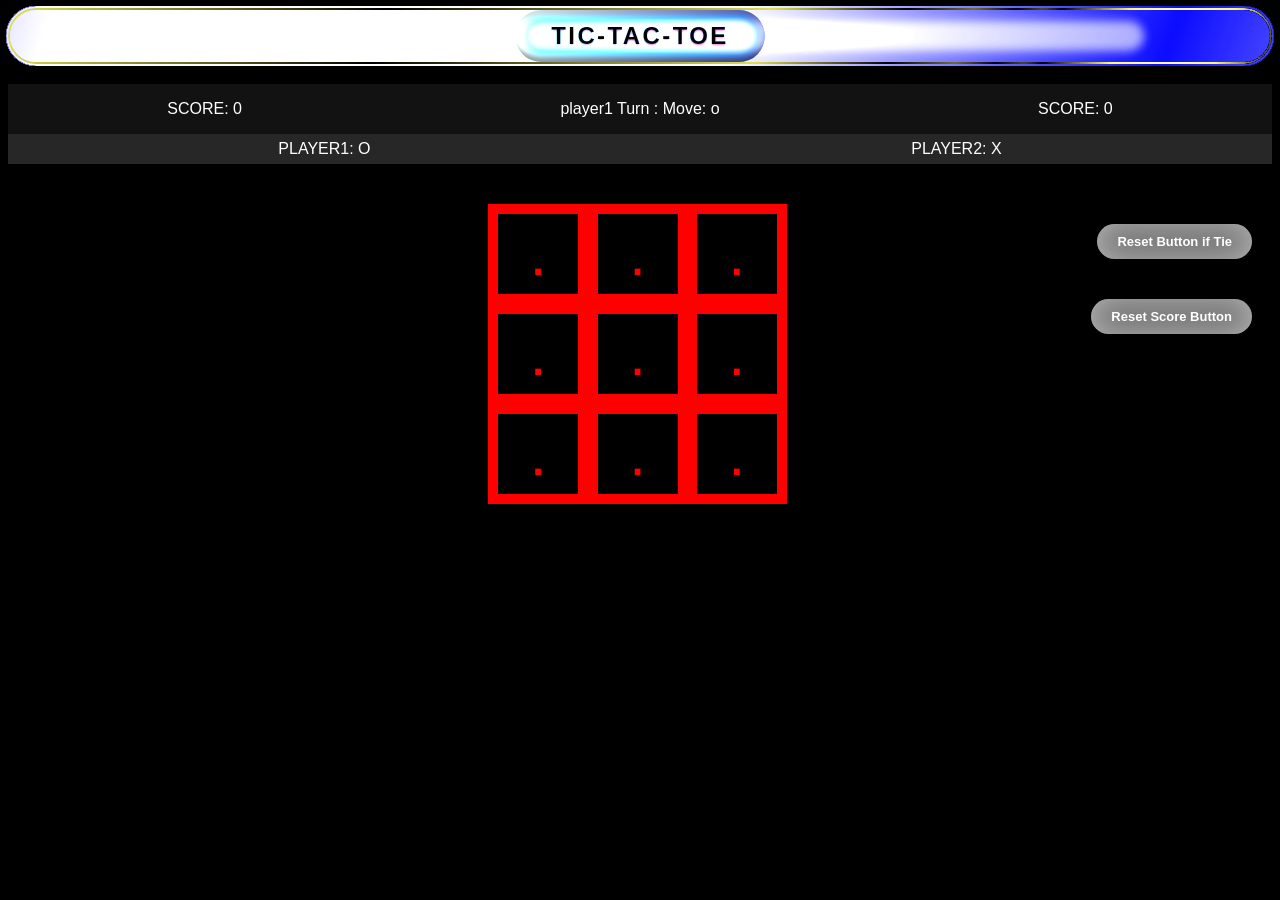
<file: index.html>
<!DOCTYPE html>
<html>
<head>
  <link rel="stylesheet" href="styles/main.css">

</head>




<body>
<!-- From Uiverse.io by dexter-st --> 
<div class="btn-wrapper">
  <div class="light"></div>
  <div
    class="gradient-layer"
    style="animation-delay: 0s; animation-duration: 25s;"
  ></div>
  <div
    class="gradient-layer"
    style="animation-delay: 0.15s; animation-duration: 15.9s;"
  ></div>
  <div
    class="gradient-layer"
    style="animation-delay: 0.53s; animation-duration: 26.4s;"
  ></div>
  <div
    class="gradient-layer"
    style="animation-delay: 0.45s; animation-duration: 17.8s;"
  ></div>
  <div
    class="gradient-layer"
    style="animation-delay: 1.6s; animation-duration: 19.2s;"
  ></div>
  <div
    class="gradient-layer"
    style="animation-delay: 1.6s; animation-duration: 29.2s;"
  ></div>
  <div
    class="gradient-layer"
    style="animation-delay: 1.6s; animation-duration: 20.2s;"
  ></div>
  <button class="gradient-btn">TIC-TAC-TOE</button>
  <div class="text-overlay">TIC-TAC-TOE</div>
</div>

<div class="score-container">
</div>

<div class="player-container">
  <div class="player1-div">PLAYER1: O</div>
  <div calss="player2-div">PLAYER2: X</div>
</div>

<div class="box-container2">
  <div class="box-container">
  </div>
</div>

<div class="container-popup-youwin">
</div>


<!--
---testing if resetGame works--

<button onclick="
resetGame();
">reset</button>
-->


<!--
<button onclick="
  triggerYouWinPopup();
">
  youwin
</button>

<button onclick="
 toNextRoundHTML();
">
  next
</button>
-->
<div class="reset-button-container">
  <div>
  <button class="resettie-button">Reset Button if Tie</button>
</div>
<div>
  <button class="resetscore-button">Reset Score Button</button>
</div>

</div>


  <script src="scripts/mechanics.js"></script>
</body>

</html>
</file>
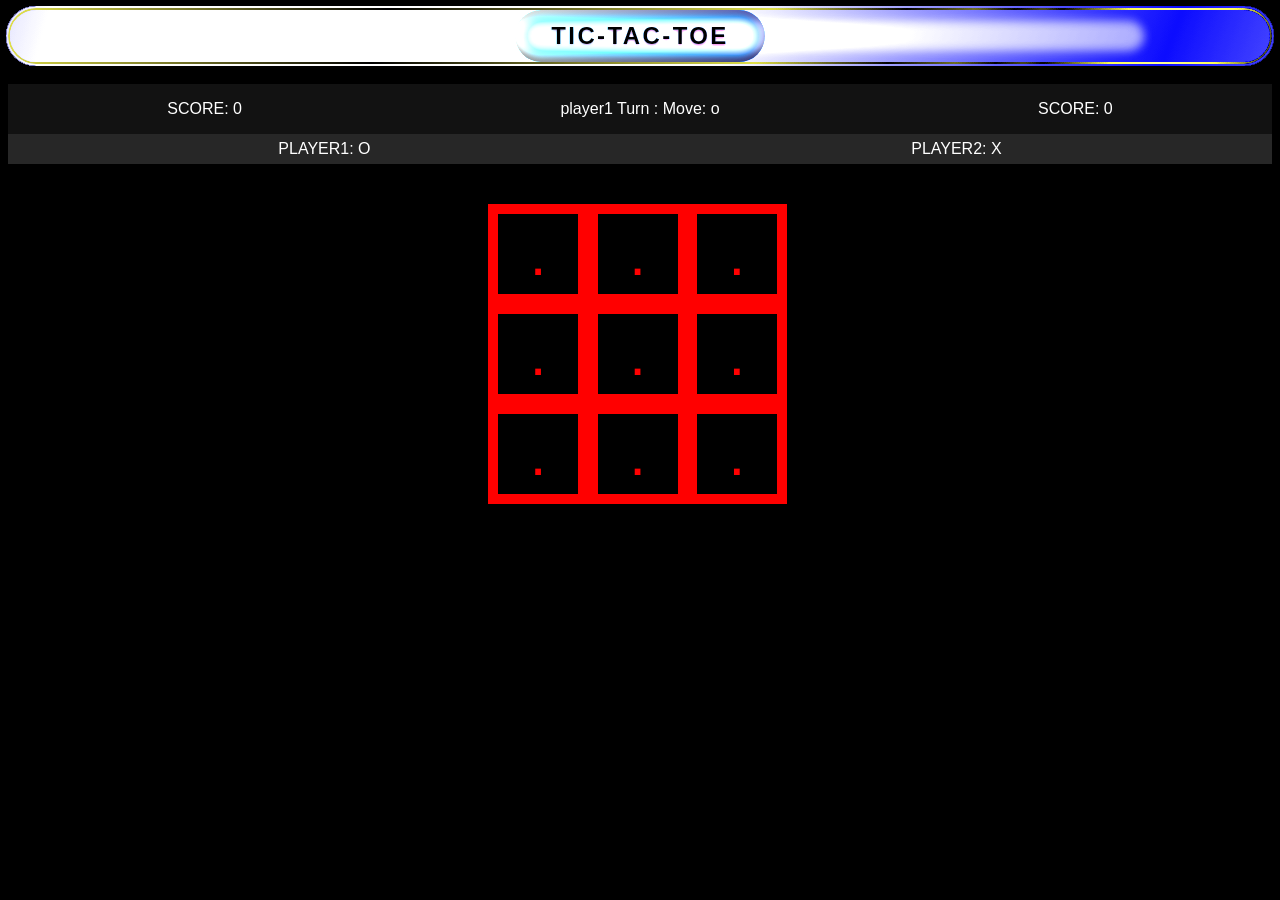
<file: main.html>
<!DOCTYPE html>
<html>
<head>
  <link rel="stylesheet" href="styles/main.css">

</head>




<body>
<!-- From Uiverse.io by dexter-st --> 
<div class="btn-wrapper">
  <div class="light"></div>
  <div
    class="gradient-layer"
    style="animation-delay: 0s; animation-duration: 25s;"
  ></div>
  <div
    class="gradient-layer"
    style="animation-delay: 0.15s; animation-duration: 15.9s;"
  ></div>
  <div
    class="gradient-layer"
    style="animation-delay: 0.53s; animation-duration: 26.4s;"
  ></div>
  <div
    class="gradient-layer"
    style="animation-delay: 0.45s; animation-duration: 17.8s;"
  ></div>
  <div
    class="gradient-layer"
    style="animation-delay: 1.6s; animation-duration: 19.2s;"
  ></div>
  <div
    class="gradient-layer"
    style="animation-delay: 1.6s; animation-duration: 29.2s;"
  ></div>
  <div
    class="gradient-layer"
    style="animation-delay: 1.6s; animation-duration: 20.2s;"
  ></div>
  <button class="gradient-btn">TIC-TAC-TOE</button>
  <div class="text-overlay">TIC-TAC-TOE</div>
</div>

<div class="score-container">
</div>

<div class="player-container">
  <div class="player1-div">PLAYER1: O</div>
  <div calss="player2-div">PLAYER2: X</div>
</div>

<div class="box-container2">
  <div class="box-container">
  </div>
</div>

<div class="container-popup-youwin">
</div>


<!--
---testing if resetGame works--

<button onclick="
resetGame();
">reset</button>
-->


<!--
<button onclick="
  triggerYouWinPopup();
">
  youwin
</button>

<button onclick="
 toNextRoundHTML();
">
  next
</button>
-->



  <script src="scripts/mechanics.js"></script>
</body>

</html>
</file>
<file: styles/main.css>
/* From Uiverse.io by dexter-st */ 
.btn-wrapper {
  --rad: 32px;
  --color-wrapper-border: #fff;
  --color-btn-bg: #f00;
  --color-btn-text: #000;
  --color-btn-text-shadow: #fff;
  --color-btn-inset-shadow: #558;
  --color-layer-a: #fff;
  --color-layer-b: #00f;
  --color-overlay-text: #000;
  --color-overlay-glow: #fff;
  --color-overlay-shadow: #0004;
  --color-overlay-highlight: #fff5;

  position: relative;
  display: flex;
  align-items: center;
  justify-content: center;
  overflow: clip;
  overflow-clip-margin: 4px;

  border: 2px solid var(--color-wrapper-border);
  border-radius: var(--rad);

  font-family: "Inter", sans-serif;
  font-size: 1.5rem;
  font-weight: 600;

  filter: saturate(0.65) brightness(1.8);
}



.card .content {
  border-radius: 5px;
  background: #171717;
  width: 186px;
  height: 250px;
  z-index: 1;
  padding: 20px;
  color: white;
  display: flex;
  justify-content: center;
  align-items: center;
}

.content::before {
  opacity: 0;
  transition: opacity 300ms;
  content: " ";
  display: block;
  background: white;
  width: 5px;
  height: 50px;
  position: absolute;
  filter: blur(50px);
  overflow: hidden;
}

.card:hover .content::before {
  opacity: 1;
}

.card::before {
  opacity: 0;
  content: " ";
  position: absolute;
  display: block;
  width: 80px;
  height: 360px;
  background: linear-gradient(#ff2288, #387ef0);
  transition: opacity 300ms;
  animation: rotation_9018 8000ms infinite linear;
  animation-play-state: paused;
}

.card:hover::before {
  opacity: 1;
  animation-play-state: running;
}

.card::after {
  position: absolute;
  content: " ";
  display: block;
  width: 250px;
  height: 360px;
  background: #17171733;
  backdrop-filter: blur(50px);
}

@keyframes rotation_9018 {
  0% {
    transform: rotate(0deg);
  }

  100% {
    transform: rotate(360deg);
  }
}


.gradient-btn {
  position: relative;
  z-index: -1;

  padding: 12px 36px;
  border: none;
  border-radius: var(--rad);

  font-family: inherit;
  font-size: inherit;
  font-weight: inherit;
  letter-spacing: 0.15rem;

  color: var(--color-btn-text);
  background-color: var(--color-btn-bg);
  background-size: 200% 200%;
  box-shadow: inset 0 0 10px 9px var(--color-btn-inset-shadow);
  text-shadow: 0 1px 3px var(--color-btn-text-shadow);

  cursor: pointer;
  mix-blend-mode: color-dodge;
  transition:
    color 0.3s ease,
    text-shadow 0.3s ease;
}

.gradient-btn::after {
  content: "";
  position: absolute;
  pointer-events: none;

  left: 0;
  top: 0;
  width: 100%;
  height: 100%;

  border-radius: var(--rad);
  background-size: 200% 200%;
  mix-blend-mode: difference;
  z-index: 1;
}

.gradient-layer {
  position: absolute;
  pointer-events: none;

  left: -160px;
  width: 500%;
  aspect-ratio: 1;

  background: radial-gradient(
    ellipse at 65% 180%,
    var(--color-layer-a),
    var(--color-layer-b),
    var(--color-layer-a),
    var(--color-layer-b),
    var(--color-layer-a),
    var(--color-layer-b),
    var(--color-layer-a),
    var(--color-layer-b),
    var(--color-layer-a),
    var(--color-layer-b),
    var(--color-layer-a)
  );

  mix-blend-mode: difference;
  animation: rotate 8s linear infinite;
}

.gradient-layer:last-child {
  mix-blend-mode: color-dodge;
}

@keyframes rotate {
  0% {
    transform: rotate(0deg);
  }

  100% {
    transform: rotate(360deg);
  }
}

.text-overlay {
  position: absolute;
  pointer-events: none;
  z-index: 2;

  padding: 12px 36px;
  border-radius: var(--rad);

  font-family: inherit;
  font-size: inherit;
  font-weight: inherit;
  letter-spacing: 0.15rem;

  color: var(--color-overlay-text);
  text-shadow: 0 0 4px var(--color-overlay-glow);
  box-shadow:
    inset 0 -4px 4px 0 var(--color-overlay-shadow),
    inset 0 4px 4px 0 var(--color-overlay-highlight);

  mix-blend-mode: multiply;
  transition: transform 0.3s ease;
  animation: opacityPulse 5s ease infinite;
}

.btn-wrapper:hover {
  .text-overlay {
    transform: scale(1.1);
  }

  .gradient-btn {
    color: #0000;
    text-shadow: 0 0 0 #0000;
  }
}

.btn-wrapper:active {
  .text-overlay {
    transform: scale(0.95);
  }

  .gradient-btn {
    color: #0000;
    text-shadow: 0 0 0 #0000;
  }
}

.light {
  position: absolute;

  pointer-events: none;
  z-index: 1;
  border-radius: 50px;
  width: 80%;
  height: 1.9rem;
  aspect-ratio: 1;
  background-color: #fff5;
  filter: blur(5px);
  animation: pulse 3s ease-in-out infinite;
}

@keyframes pulse {
  0%,
  100% {
    opacity: 1;
  }
  50% {
    opacity: 0.1;
  }
}

@keyframes opacityPulse {
  0%,
  100% {
    opacity: 1;
  }
  50% {
    opacity: 0.5;
  }
}

/*
my code
*/

.score-container {
  background-color: rgb(18, 18, 18);
  display: flex;
  justify-content: center;
  justify-content: space-around;
  align-items: center;
  height: 50px;
  margin-top: 20px;
}

.score-div {
  color: white;
}

.player-container {
  background-color: rgb(39, 39, 39);
  display: flex;
  justify-content: center;
  justify-content: space-around;
  align-items: center;
  height: 30px;
  color: white;
}


.box-container {

  position: fixed;
  display: flex;
  column-gap: 0px;
  row-gap: 0px;
  flex-direction: column;
  justify-content: center;
}

.box-container2 {
  margin-top: 40px;
  display: flex;
  justify-content: center;
  
}

.box {
  border: none;
  width: 100px;
  height: 100px;
  margin-left: -5px;
  background-color: transparent;
  color: red;
  border: 10px solid red;
  font-size: 60px;
}

body {
  font-family: arial;
  background-color: black;
}

/*container*/
.popup-youwin {
  margin-top: -1000px;
  background-color: white;
  display: flex;
  justify-content: space-around;
  align-items: center;
  flex-direction: column;
  height: 200px;
  width: 500px;
  border-radius: 30px;
  box-shadow: inset 0 0 12px rgba(0, 0, 0, 0.9);
  /*text styles*/
  font-size: 30px;
  font-weight: bold;
  opacity: 0;
}

.popup-youwin-opacity1 {
  opacity: 1;
  z-index: 1000;
  margin-top: -20px;
}

.container-popup-youwin {
  display: flex;
  justify-content: center;
}

.nextround-button {
  font-size: 20px;
  padding: 10px 40px;
  border: none;
  border-radius: 20px;
  box-shadow: inset 0 0 30px rgba(255, 255, 255, 0.5);
  background-color: rgb(113, 113, 113);
  cursor: pointer;
  color: white;
  font-weight: bold;
}

.resettie-button {
  font-size: 13px;
  padding: 10px 20px;
  border: none;
  border-radius: 20px;
  box-shadow: inset 0 0 30px rgba(255, 255, 255, 0.5);
  background-color: rgb(113, 113, 113);
  cursor: pointer;
  color: white;
  font-weight: bold;
}

.reset-button-container {
  height: 150px;
  display: flex;
  justify-content: space-around;
  flex-direction: column;
  align-items: end;
  margin-right: 20px;
}

.resetscore-button {
  font-size: 13px;
  padding: 10px 20px;
  border: none;
  border-radius: 20px;
  box-shadow: inset 0 0 30px rgba(255, 255, 255, 0.5);
  background-color: rgb(113, 113, 113);
  cursor: pointer;
  color: white;
  font-weight: bold;
}
</file>
